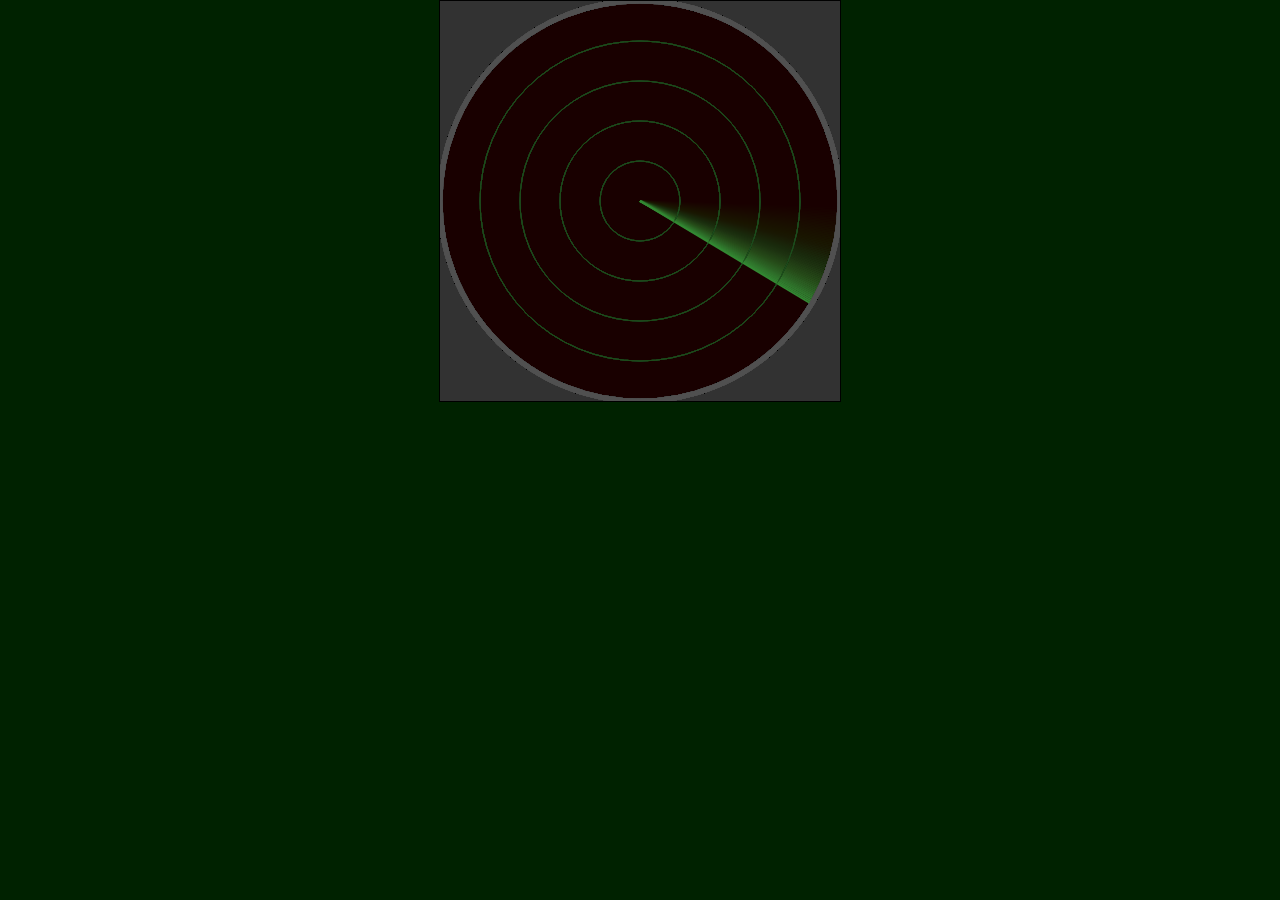
<file: radar.html>
<!DOCTYPE html>
<html>
<head>
    <title>Radar sweep</title>
  <style>
    body {
  margin:0px;
  padding:0px;
  text-align:center;
}

canvas{
  outline:0;
  border:1px solid #000;
  margin-left: auto;
  margin-right: auto;
}
  </style>
</head>
<body bgcolor="#020";>
<canvas id='radar' width=400 height=400></canvas>
</body>
<script>
var line = {
	x: 200,
	y: 200,
	length: 200,
	angle: 0,
	speed: Math.PI / 360.,
	end: {
		x: 200,
		y: 0
	}
}

line.draw = function(){
	this.angle += this.speed;
    this.end.x = this.x + this.length * Math.cos(this.angle);
	this.end.y = this.y + this.length * Math.sin(this.angle);
	ctx.save();
	ctx.strokeStyle = "#383";
	ctx.lineWidth = 2;
	ctx.beginPath();
	ctx.moveTo(this.x,this.y);
	ctx.lineTo(this.end.x,this.end.y);
	ctx.stroke();


	var i = Ball.all.length;
	while(i--){
		if (pointToLineDistance(line, line.end, Ball.all[i] ) < 1.
			&& lineDistance(line, Ball.all[i] ) < line.length
			&& lineDistance(line.end, Ball.all[i] ) < line.length){
			new Blip( Ball.all[i].x, Ball.all[i].y, 0.2 );

		}
	}
	ctx.restore();
}


function Ball(x,y,r){
  this.x = x;
  this.y = y;
  this.r = r;
  this.vx = 0;
  this.vy = 0;
  Ball.all.push(this);
}
Ball.all = [];
Ball.prototype = {
  draw: function(){
    ctx.save();
      ctx.translate(this.x,this.y);
      ctx.fillStyle = "#fb0";
      ctx.beginPath();
      ctx.arc(0,0, this.r, 0, Math.PI * 2, true);
      ctx.closePath();
      ctx.fill();
    ctx.restore();
  },
  remove: function(){
    Ball.all.splice(Ball.all.indexOf(this), 1);
  }
};
function Blip(x,y,t){
	this.x = x;
	this.y = y;
	this.t = t;
	Blip.all.push(this);
}
Blip.all = [];


function pointToLineDistance(A, B, P){
	var normalLength = Math.sqrt(Math.pow(B.x - A.x, 2) + Math.pow(B.y - A.y, 2));
	return Math.abs((P.x - A.x) * (B.y - A.y) - (P.y - A.y) * (B.x - A.x)) / normalLength;
}
function lineDistance(A, B ){ 
    return Math.sqrt(Math.pow(B.x - A.x, 2) + Math.pow(B.y - A.y, 2));
}


var canvas = document.getElementById("radar");
var ctx = canvas.getContext('2d');
ctx.fillStyle = "rgba(50, 50, 50, 1)";
ctx.fillRect(0, 0, canvas.width, canvas.height);


function main() {
  // Clear display
    ctx.save();
    ctx.fillStyle = "rgba(20, 0, 0, .04)";
    ctx.beginPath();
    ctx.arc(200, 200, 200, 0, Math.PI * 2, true);
    ctx.closePath();
    ctx.fill();
    ctx.restore();


  // Update balls. Add balls if under 200 exist
  if (Ball.all.length < 3){
    for(var i = 0; i < 1; i++){
      var ball = new Ball(Math.random()*400,Math.random()*400,2);
      ball.vx = Math.random() / 10;
      ball.vy = Math.random() / 10;
    }
  }
  
  var i = Ball.all.length;
  while(i--){
	  // Update ball
	  Ball.all[i].x += Ball.all[i].vx;
	  Ball.all[i].y += Ball.all[i].vy;
	  if (Ball.all[i].x > canvas.width - Ball.all[i].r) {
	    Ball.all[i].x = canvas.width - Ball.all[i].r;
	    Ball.all[i].vx = -Math.abs(Ball.all[i].vx);
	  }
	  else if (Ball.all[i].x < Ball.all[i].r) {
	    Ball.all[i].x = Ball.all[i].r;
	    Ball.all[i].vx = Math.abs(Ball.all[i].vx);
	  }
	  if (Ball.all[i].y > canvas.height - Ball.all[i].r) {
	    Ball.all[i].y = canvas.height - Ball.all[i].r;
	    Ball.all[i].vy = -Math.abs(Ball.all[i].vy);
	  }
	  else if (Ball.all[i].y < Ball.all[i].r) {
	    Ball.all[i].y = Ball.all[i].r;
	    Ball.all[i].vy = Math.abs(Ball.all[i].vy);
	  }
  }

    var i = Blip.all.length;
    //console.log(i + " blips");
    var kill_cutoff = 0.03;
    var blip_strength_drain = 0.997;
    while(i--){
    	ctx.save();
  	    if (Blip.all[i].t > kill_cutoff){
  	    	Blip.all[i].t *= blip_strength_drain;
  	    	var col = "rgba(25, 255, 25, " + Blip.all[i].t + ")"
  	    	//var col = "rgba(25, 255, 25, 0.2 )"
			// ctx.strokeStyle = col;
			// ctx.beginPath();
			// ctx.moveTo(Blip.all[i].x, Blip.all[i].y);
			// ctx.lineTo(Blip.all[i].x+1, Blip.all[i].y+1);
			// ctx.stroke();

		    ctx.fillStyle = col;
		    ctx.beginPath();
		    ctx.arc(Blip.all[i].x, Blip.all[i].y, 2, 0, Math.PI * 2, true);
		    ctx.closePath();
		    ctx.fill();
    	}
    	else if (Blip.all[i].t <= kill_cutoff){
    		Blip.all.splice(i,1);
    	}
    	ctx.restore();
    }


	line.draw();

    ctx.strokeStyle = "rgba(80,80,80, 1)";
    ctx.lineWidth = 5;
    ctx.beginPath();
    ctx.arc(200, 200, 200, 0, Math.PI * 2, true);
    ctx.closePath();
    ctx.stroke();

    for (var i = 1; i < 5; i++){
	    ctx.strokeStyle = "rgba(30,80,30, 0.5)";
	    ctx.lineWidth = 1;
	    ctx.beginPath();
	    ctx.arc(200, 200, 40 * i, 0, Math.PI * 2, true);
	    ctx.closePath();
	    ctx.stroke();

    }
} 
setInterval( main, 1000 / 90);
</script>
</html>
</file>
